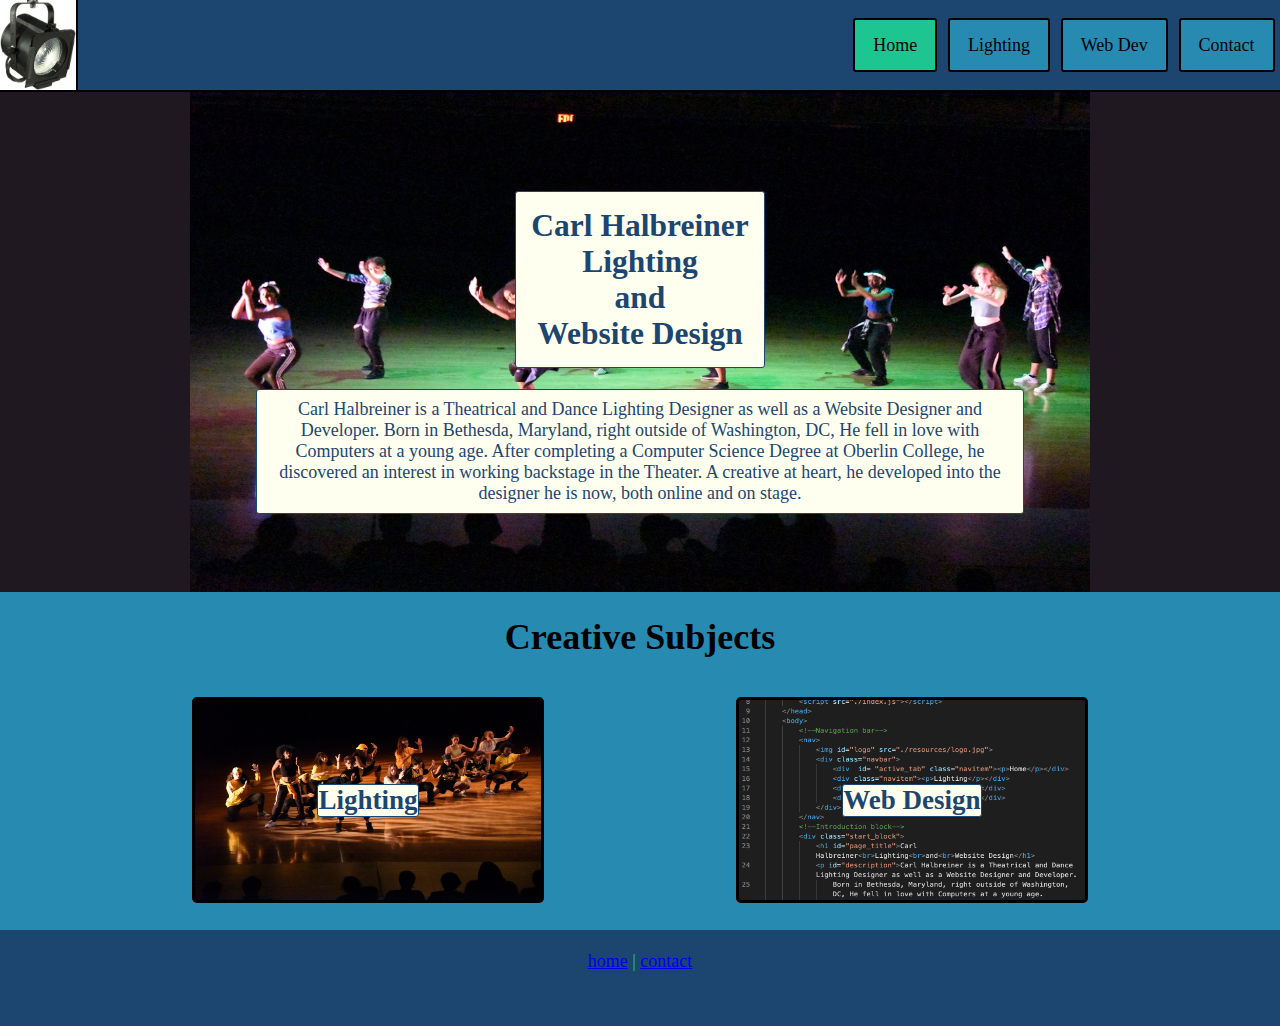
<file: index.html>
<html>    
    <head>
        <link rel="stylesheet" href="./index.css" />
        <title>Carl Halbreiner LD and Web Dev</title>
        <link rel="shortcut icon" href="resources/logo.jpg">

        <!-- link to jquery and the index.js script-->
        <script src="jquery-3.7.1.min.js"></script>
        <script src="./index.js"></script>
    </head>
    <body>
        <!--Navigation bar-->
        <nav>
            <img id="logo" src="./resources/logo.jpg">
            <div class="navbar">
                <div  id= "active_tab" class="navitem"><p>Home</p></div>
                <div class="navitem"><p>Lighting</p></div>
                <div class="navitem"><p>Web Dev</p></div>
                <div class="navitem"><p>Contact</p></div>
            </div>
        </nav>
        <!--Introduction block-->
        <div class="start_block">
            <h1 id="page_title">Carl Halbreiner<br>Lighting<br>and<br>Website Design</h1>
            <p id="description">Carl Halbreiner is a Theatrical and Dance Lighting Designer as well as a Website Designer and Developer. 
                Born in Bethesda, Maryland, right outside of Washington, DC, He fell in love with Computers at a young age. 
                After completing a Computer Science Degree at Oberlin College, he discovered an interest in working backstage in the Theater.
                A creative at heart, he developed into the designer he is now, both online and on stage.
            </p>
        </div>

        <!--Subject Blocks with links to design pages-->
        <div class="subjects">
            <h1>Creative Subjects</h1>
            <div class="subj_container"> 
                <div class = "subject subject1">
                    <h2 id = "light_link">Lighting</h2>
                </div>
                <div class = "subject subject2">
                    <h2 id="web_link">Web Design</h2>
                </div>
            </div>
        </div>

        <!--Foot navbar NEEDS TO ACTUALLY DO SOMETHING-->
        <div class="footer">
            <div class="footnav">
                <p><a href="./index.html">home</a>   |   <a href="./src/contact/contact.html">contact</a></p>
            </div>
        </div>
    </body>
</html>
</file>
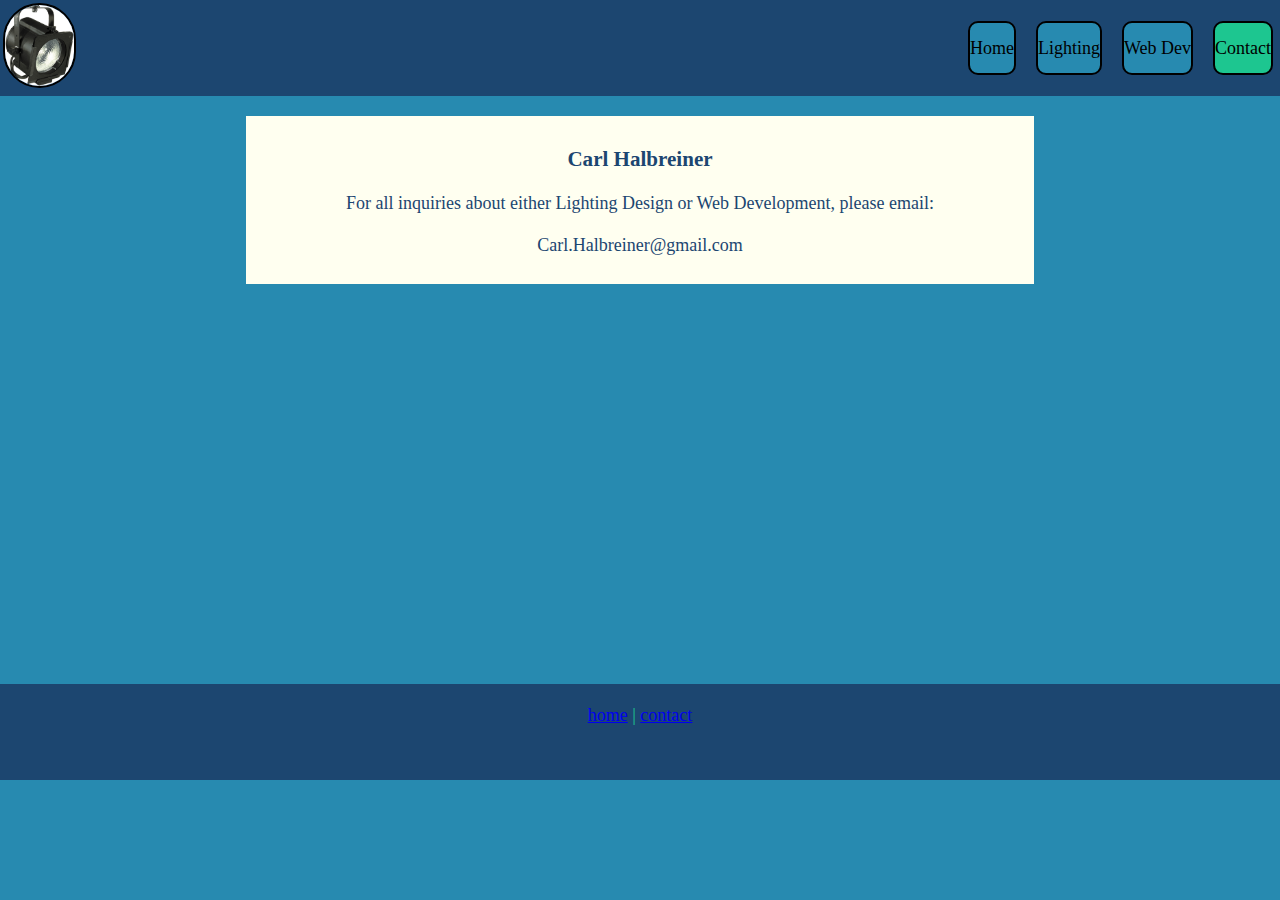
<file: src/contact/contact.html>
<html>    
    <head>
        <link rel="stylesheet" href="./contact.css" />
        <title>Carl Halbreiner LD and Web Dev</title>
        <link rel="shortcut icon" href="../../resources/logo.jpg">

        <!-- link to jquery and the index.js script-->
        <script src="https://ajax.googleapis.com/ajax/libs/jquery/3.1.0/jquery.min.js"></script>
        <script src="./contact.js"></script>
    </head>
    <body>
        <!--Navigation bar-->
        <nav>
            <img id="logo" src="../../resources/logo.jpg">
            <div class="navbar">
                <div class="navitem"><p>Home</p></div>
                <div class="navitem"><p>Lighting</p></div>
                <div class="navitem"><p>Web Dev</p></div>
                <div id= "active_tab" class="navitem"><p>Contact</p></div>
            </div>
        </nav>

        <!-- Contact Box-->
        <div class="contact">
            <h3>Carl Halbreiner</h3>
            <p>For all inquiries about either Lighting Design or Web Development, please email:
                <br><br>Carl.Halbreiner@gmail.com</p>
        </div>

        <!--Foot navbar NEEDS TO ACTUALLY DO SOMETHING-->
        <div class="footer">
            <div class="footnav">
                <p><a href="../../index.html">home</a>   |   <a href="../contact/contact.html">contact</a></p>
            </div>
        </div>
    </body>
</html>
</file>
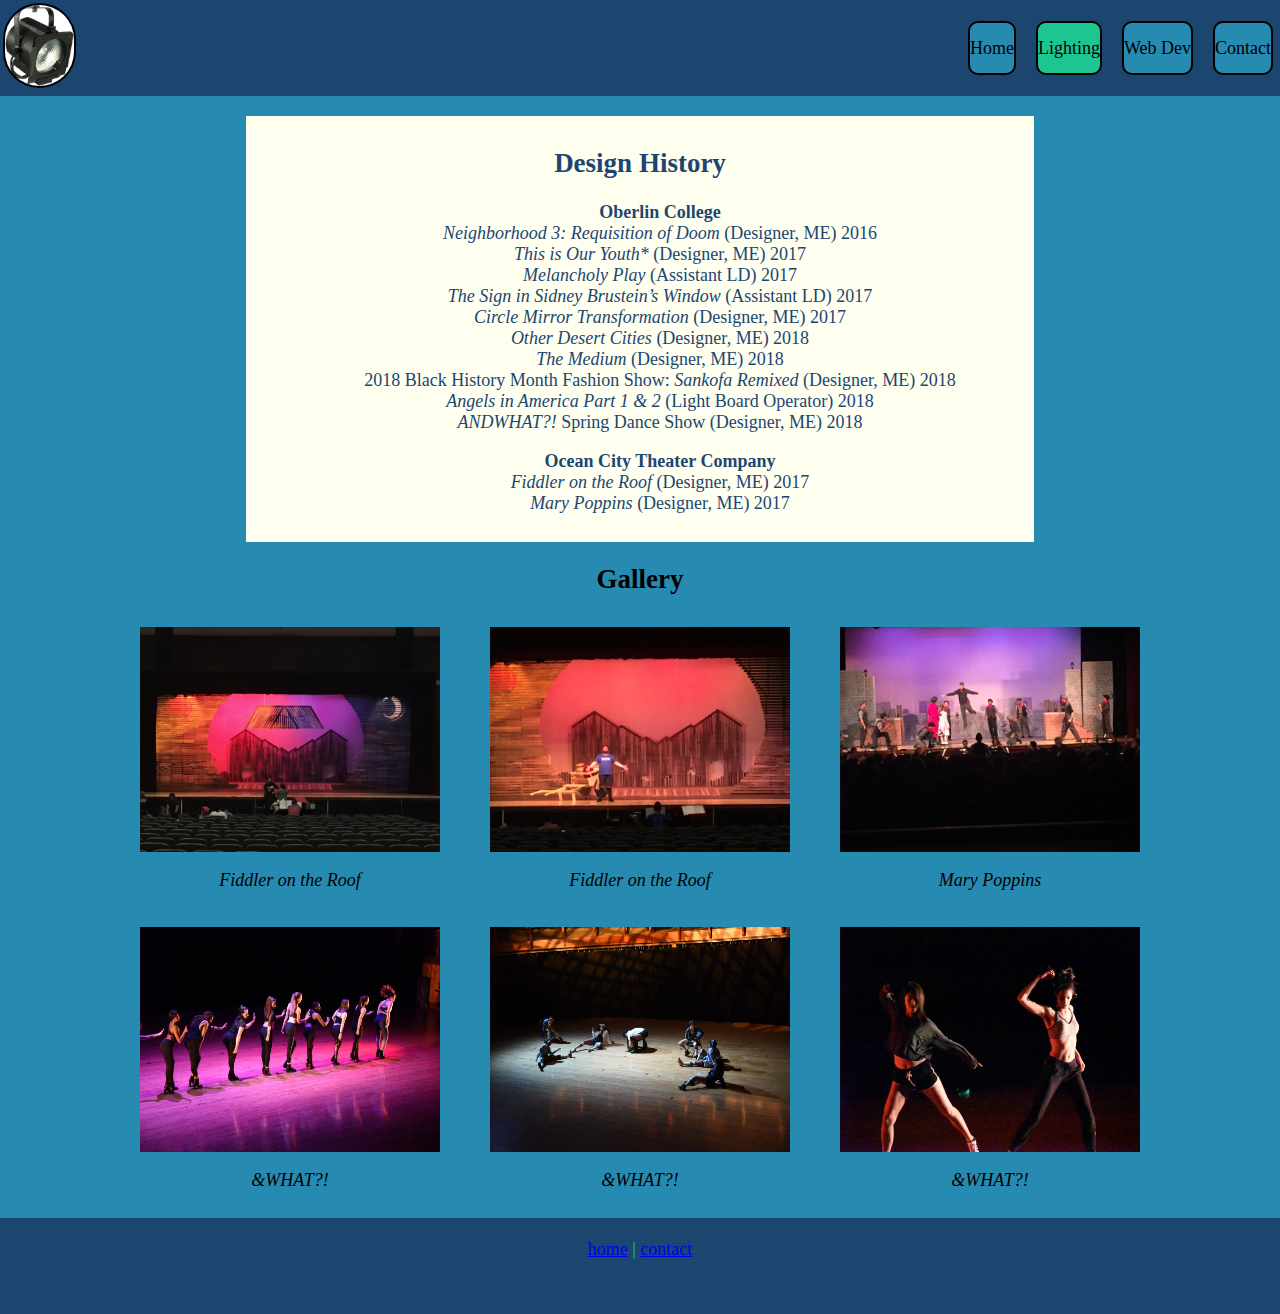
<file: src/lighting/lighting.html>
<html>    
    <head>
        <link rel="stylesheet" href="./lighting.css" />
        <title>Carl Halbreiner LD and Web Dev</title>
        <link rel="shortcut icon" href="../../resources/logo.jpg">

        <!-- link to jquery and the JQuery script-->
        <script src="https://ajax.googleapis.com/ajax/libs/jquery/3.1.0/jquery.min.js"></script>
        <script src="./lighting.js"></script>
    </head>
    <body>
        <nav>
            <img id="logo" src="../../resources/logo.jpg">
            <div class="navbar">
                <div class="navitem"><p>Home</p></div>
                <div id= "active_tab" class="navitem"><p>Lighting</p></div>
                <div class="navitem"><p>Web Dev</p></div>
                <div class="navitem"><p>Contact</p></div>
            </div>
        </nav>

        <!--Design Blurb and notable positions/designs-->
        <div class="blurb">
            <h2 id="blurb_title">Design History</h2>
            <div id="Oberlin_Credits">
                <ul><b>Oberlin College</b>
                    <li><i>Neighborhood 3: Requisition of Doom</i> (Designer, ME) 2016</li>
                    <li><i>This is Our Youth*</i> (Designer, ME) 2017</li>
                    <li><i>Melancholy Play</i> (Assistant LD) 2017</li>
                    <li><i>The Sign in Sidney Brustein’s Window </i>(Assistant LD) 2017</li>
                    <li><i>Circle Mirror Transformation</i> (Designer, ME) 2017</li>
                    <li><i>Other Desert Cities</i> (Designer, ME) 2018</li>
                    <li><i>The Medium</i> (Designer, ME) 2018</li>
                    <li>2018 Black History Month Fashion Show: <i>Sankofa Remixed</i> (Designer, ME) 2018</li>
                    <li><i>Angels in America Part 1 & 2 </i> (Light Board Operator) 2018</li>
                    <li><i>ANDWHAT?!</i> Spring Dance Show (Designer, ME) 2018</li>
                </ul>
            </div>
            <div id="OCTC_Credits">
                <ul><b>Ocean City Theater Company</b>
                    <li><i>Fiddler on the Roof</i> (Designer, ME) 2017</li>
                    <li><i>Mary Poppins</i> (Designer, ME) 2017</li>
                </ul>
            </div>
        </div>

        <!--Gallery of stage photos-->
        <h2>Gallery</h2>
        <div class="gallery">
            <div class = "gallery_item">
                <img src="../../resources/showImages/fiddler1.jpeg">
                <p><i>Fiddler on the Roof</i></p>
            </div>
            <div class = "gallery_item">
                <img src="../../resources/showImages/fiddler2.jpeg">
                <p><i>Fiddler on the Roof</i></p>
            </div>
            <div class = "gallery_item">
                <img src="../../resources/showImages/maryp1.jpeg">
                <p><i>Mary Poppins</i></p>
            </div>
            <div class = "gallery_item">
                <img src="../../resources/showImages/andwhat1.jpg">
                <p><i>&WHAT?!</i></p>
            </div>
            <div class = "gallery_item">
                <img src="../../resources/showImages/andwhat2.jpg">
                <p><i>&WHAT?!</i></p>
            </div>
            <div class = "gallery_item">
                <img src="../../resources/showImages/andwhat3.jpg">
                <p><i>&WHAT?!</i></p>
            </div>
        </div>

        <!--Foot navbar NEEDS TO ACTUALLY DO SOMETHING-->
        <div class="footer">
            <div class="footnav">
                <p><a href="../../index.html">home</a>   |   <a href="../contact/contact.html">contact</a></p>
            </div>
        </div>
    </body>
</html>
</file>
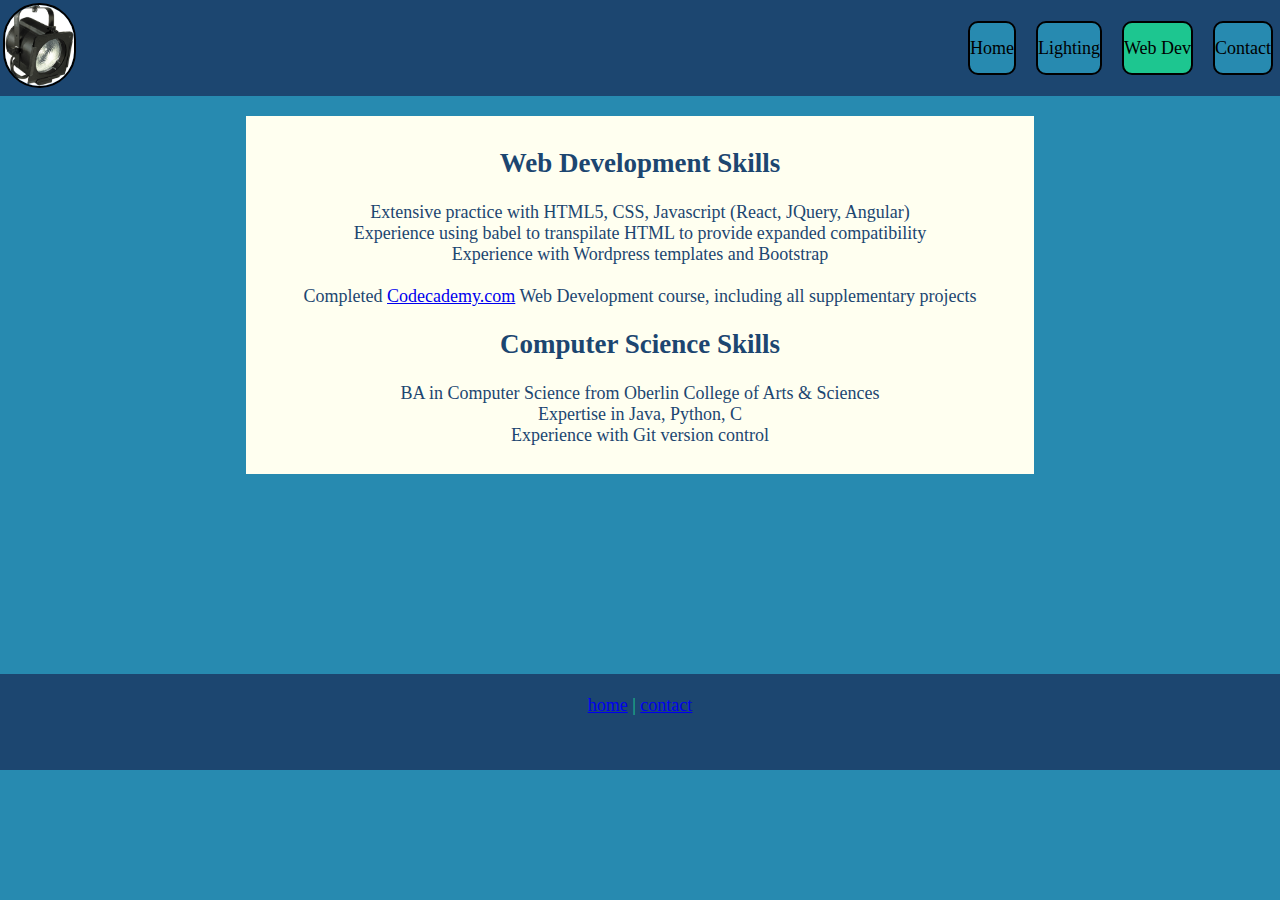
<file: src/webdev/webdev.html>
<html>    
    <head>
        <link rel="stylesheet" href="./webdev.css" />
        <title>Carl Halbreiner LD and Web Dev</title>
        <link rel="shortcut icon" href="../../resources/logo.jpg">

        <!-- link to jquery and the index.js script-->
        <script src="https://ajax.googleapis.com/ajax/libs/jquery/3.1.0/jquery.min.js"></script>
        <script src="./webdev.js"></script>
    </head>
    <body>
        <!--Navigation bar-->
        <nav>
            <img id="logo" src="../../resources/logo.jpg">
            <div class="navbar">
                <div class="navitem"><p>Home</p></div>
                <div class="navitem"><p>Lighting</p></div>
                <div id= "active_tab" class="navitem"><p>Web Dev</p></div>
                <div class="navitem"><p>Contact</p></div>
            </div>
        </nav>

        <!--HNNGGGGGGGHHHHH-->
        <div class="web_blurb">
            <h2>Web Development Skills</h2>
            <p>Extensive practice with HTML5, CSS, Javascript (React, JQuery, Angular)<br>
            Experience using babel to transpilate HTML to provide expanded compatibility<br>
            Experience with Wordpress templates and Bootstrap<br><br>
            Completed <a href="https://www.codecademy.com">Codecademy.com</a> Web Development course, including all supplementary projects</p>
            <h2>Computer Science Skills</h2>
            <p>BA in Computer Science from Oberlin College of Arts & Sciences<br>
            Expertise in Java, Python, C<br>
            Experience with Git version control</p>
        </div>

        <!--Foot navbar NEEDS TO ACTUALLY DO SOMETHING-->
        <div class="footer">
            <div class="footnav">
                <p><a href="../../index.html">home</a>   |   <a href="../contact/contact.html">contact</a></p>
            </div>
        </div>
    </body>
</html>
</file>
<file: index.css>
html {
    font-size: 18;
    background-color: #278AB0;
}

h1, h2, h3, p {
    text-align: center;
}

body, .footer{
    margin: 0;
}

/* navigation setting*/

nav {
    display: flex;
    justify-content:space-between;
    height: 10%;
    width: 100%;
    flex-direction: row;
    background-color: #1C4670;
    border-bottom: 2px solid black;
}

#logo {
    display: flex;
    border-right: 2px solid black;
}

.navbar {
    display: flex;
    align-items: center;
}

.navitem {
    margin: 0em .3em;
    padding: 0em 1em;
    display: flex;
    background-color: #278AB0;
    height: 55%;
    width: auto;
    align-items: center;
    justify-content: center;
    color: black;
    border: 2px solid black;
    border-radius: 3px;
}

.navitem:hover {
    background-color: #1DC690;
    color: black;
    cursor: pointer;
}

#active_tab {
    background-color: #1DC690;
    color: black;
}

/*title block settings*/

.start_block_container {
    background-color: #278AB0;
}

.start_block {
    background-image: url(./resources/home-main.jpeg);
    background-repeat: no-repeat;
    background-position: center;
    background-color: #1f1821;
    color: #1C4670;
    height: 500px;
    background-size: 900px 500px;
    width: 100%;
    display: flex;
    flex-direction: column;
    justify-content: center;
    align-items: center;
}

#description{
    display: flex;
    font-size: .5rem;
    background-color: ivory;
    border: 1px solid;
    border-radius: 3px;
    padding: .5em;
}

#page_title{
    display: flex;
    font-size: 1.5rem;
    background-color: ivory;
    border: 1px solid;
    border-radius: 3px;
    padding: .5em;
}

/*subject containers*/
.subjects {
    background-color: #278AB0;
    margin: 1em 0;
}

.subj_container {
    display: flex;
    width: 100%;
    height: 200px;
    justify-content: space-evenly;
    padding: 15px 0;
    margin: 0;
    background-color: #278AB0;
}

.subject1 {
    background-image: url(./resources/home-lighting.jpeg);
}

.subject2 {
    background-image: url(./resources/home-webdev.jpeg);
}

.subject {
    display: inline-flex;
    height: 100%;
    justify-content: center;
    align-items:center;
    border: 3px solid;
    border-radius: 5px;
    background-size: 346px 100%;
    background-repeat: no-repeat;
}

.subject1:hover, .subject2:hover {
    cursor: pointer;
}

#web_link, #light_link{
    color: #1C4670;
    background-color:ivory;
    border: 1px solid;
    border-radius: 3px;
}

/* SCREEN SIZE SETTINGS AND CONTROL */

/* Extra small devices (phones, 600px and down) */
@media only screen and (max-width: 600px) {
    #description {
        margin: 0 7%;
        font-size: .85rem;
    }

    #page_title {
        font-size: 1.45rem;
    }
    .subject1, .subject2 {
        width: 45%;
    }

    .footnav p {
        font-size: 1.5rem
    }
}

/* Small devices (portrait tablets and large phones, 600px and up) */
@media only screen and (min-width: 600px) {
    #description {
        margin: 0 10%;
        font-size: .9rem;
    }

    #page_title{
        font-size: 1.55rem;
    }

    .subject1, .subject2 {
        width: 45%;
    }

    .footnav p {
        font-size: 1rem
    }
}

/* Medium devices (landscape tablets, 768px and up) */
@media only screen and (min-width: 768px) {
    #description {
        margin: 0 13%;
        font-size: .95rem;
    }

    #page_title{
        font-size: 1.65rem;
    }

    .subject1, .subject2 {
        width: 346px;
    }

    .footnav p {
        font-size: 1rem
    }
}

/* Large devices (laptops/desktops, 992px and up) */
@media only screen and (min-width: 992px) {
    #description {
        margin: 0 20%;
        font-size: 1rem;
    }

    #page_title{
        font-size: 1.75rem;
    }

    .subject1, .subject2 {
        width: 346px;
    }

    .footnav p {
        font-size: 1rem
    }
}

/* END SCREEN SETTINGS */

/* footer black settings*/

.footer{
    background-color: #1C4670;
    margin: 0px;
    padding: 3px;
}

.footnav {
    height: 10%;
    display: flex;
    justify-content: space-around;
}

.footnav p {
    display: inline-block;
    color: #1DC690;
}
</file>
<file: src/contact/contact.css>
html {
    font-size: 18;
    background-color: #278AB0;
}

h1, h2, h3, p {
    text-align: center;
}

body, .footer{
    margin: 0;
}

/* Contact Box */

.contact {
    background-color: ivory;
    color: #1C4670;
    width:768px;
    margin:20px auto;
    margin-bottom: 400px;
    padding: 10px;
}

@media only screen and (max-width: 768px) {
    .contact {
        width: 100%;
    }
}

/* navigation setting*/

nav {
    display: flex;
    justify-content:space-between;
    height: 10%;
    width: 100%;
    flex-direction: row;
    background-color: #1C4670;
    padding: 3px;
}

#logo {
    height: 90%;
    display: flex;
    border: 2px solid black;
    border-radius: 100px;
}

.navbar {
    display: flex;
    align-items: center;
}

.navitem{
    margin: 10px;
    display: flex;
    background-color: #278AB0;
    height: 55%;
    width: auto;
    align-items: center;
    justify-content: center;
    color: black;
    border: 2px solid black;
    border-radius: 10px;
}

.navitem:hover {
    background-color: #1DC690;
    color: black;
    cursor: pointer;
}

#active_tab {
    background-color: #1DC690;
    color: black;
}


/* footer black settings*/

.footer{
    background-color: #1C4670;
    margin: 0px;
    padding: 3px;
}

.footnav {
    height: 10%;
    display: flex;
    justify-content: space-around;
}

.footnav p {
    display: inline-block;
    color: #1DC690;
}
</file>
<file: src/lighting/lighting.css>
html {
    font-size: 18;
    background-color: #278AB0;
}

h1, h2, h3, p {
    text-align: center;
}

body, .footer{
    margin: 0;
}

/* navigation setting*/

nav {
    display: flex;
    justify-content:space-between;
    height: 10%;
    width: 100%;
    flex-direction: row;
    background-color: #1C4670;
    padding: 3px;
}

#logo {
    height: 90%;
    display: flex;
    border: 2px solid black;
    border-radius: 100px;
}

.navbar {
    display: flex;
    align-items: center;
}

.navitem{
    margin: 10px;
    display: flex;
    background-color: #278AB0;
    height: 55%;
    width: auto;
    align-items: center;
    justify-content: center;
    color: black;
    border: 2px solid black;
    border-radius: 10px;
}

.navitem:hover {
    background-color: #1DC690;
    color: black;
    cursor: pointer;
}

#active_tab {
    background-color: #1DC690;
    color: black;
}

/* Credits */
.blurb {
    width: 768px;
    background-color: ivory;
    color: #1C4670;
    margin: 20px auto;
    padding: 10px;
}

ul, li {
    text-align: center;
    list-style-type: none;
}



/* Gallery */

.gallery {
    display:flex;
    width: 90%;
    height: auto;
    flex-wrap: wrap;
    justify-content: space-around;
    margin:auto;
}
.gallery_item {
    height: 300px;
    width: 350px;
    display: flex;
    flex-direction: column;
    justify-content: center;
    align-items: center;
    background: none;
}
.gallery_item img{
    height: 225px;
    width: 300px;
}

/* SCREEN SIZE SETTINGS AND CONTROL */

/* Extra small devices (phones, 600px and down) */
@media only screen and (max-width: 600px) {
    .blurb {
        width: 100%;
    }

    .gallery{
        width: 100%;
    }
}

/* Small devices (portrait tablets and large phones, 600px and up) */
@media only screen and (min-width: 600px) {
    .blurb {
        width: 100%;
    }

    .gallery{
        width: 600px;
    }
}

/* Medium devices (landscape tablets, 768px and up) */
@media only screen and (min-width: 768px) {
    .blurb {
        width: 768px;
    }

    .gallery{
        width: 750px;
    }
}

/* Large devices (laptops/desktops, 992px and up) */
@media only screen and (min-width: 992px) {
    .blurb {
        width: 768px;
    }

    .gallery{
        width: 1050;
    }
}

/* END SCREEN SETTINGS */


/* footer black settings*/

.footer{
    background-color: #1C4670;
    margin: 0px;
    padding: 3px;
}

.footnav {
    height: 10%;
    display: flex;
    justify-content: space-around;
}

.footnav p {
    display: inline-block;
    color: #1DC690;
}
</file>
<file: src/webdev/webdev.css>
html {
    font-size: 18;
    background-color: #278AB0;
}

h1, h2, h3, p {
    text-align: center;
}

body, .footer{
    margin: 0;
}

/* navigation setting*/

nav {
    display: flex;
    justify-content:space-between;
    height: 10%;
    width: 100%;
    flex-direction: row;
    background-color: #1C4670;
    padding: 3px;
}

#logo {
    height: 90%;
    display: flex;
    border: 2px solid black;
    border-radius: 100px;
}

.navbar {
    display: flex;
    align-items: center;
}

.navitem{
    margin: 10px;
    display: flex;
    background-color: #278AB0;
    height: 55%;
    width: auto;
    align-items: center;
    justify-content: center;
    color: black;
    border: 2px solid black;
    border-radius: 10px;
}

.navitem:hover {
    background-color: #1DC690;
    color: black;
    cursor: pointer;
}

#active_tab {
    background-color: #1DC690;
    color: black;
}


/* SETTINGS FOR THE REST OF THE STUFF THAT WILL EVENTUALLY GO HERE */
.web_blurb{
    width: 768px;
    background-color: ivory;
    color: #1C4670;
    margin: auto;
    margin-top:20px;
    margin-bottom: 200px;
    padding: 10px;
}

/* footer black settings*/

.footer{
    background-color: #1C4670;
    margin: 0px;
    padding: 3px;
}

.footnav {
    height: 10%;
    display: flex;
    justify-content: space-around;
}

.footnav p {
    display: inline-block;
    color: #1DC690;
}
</file>
